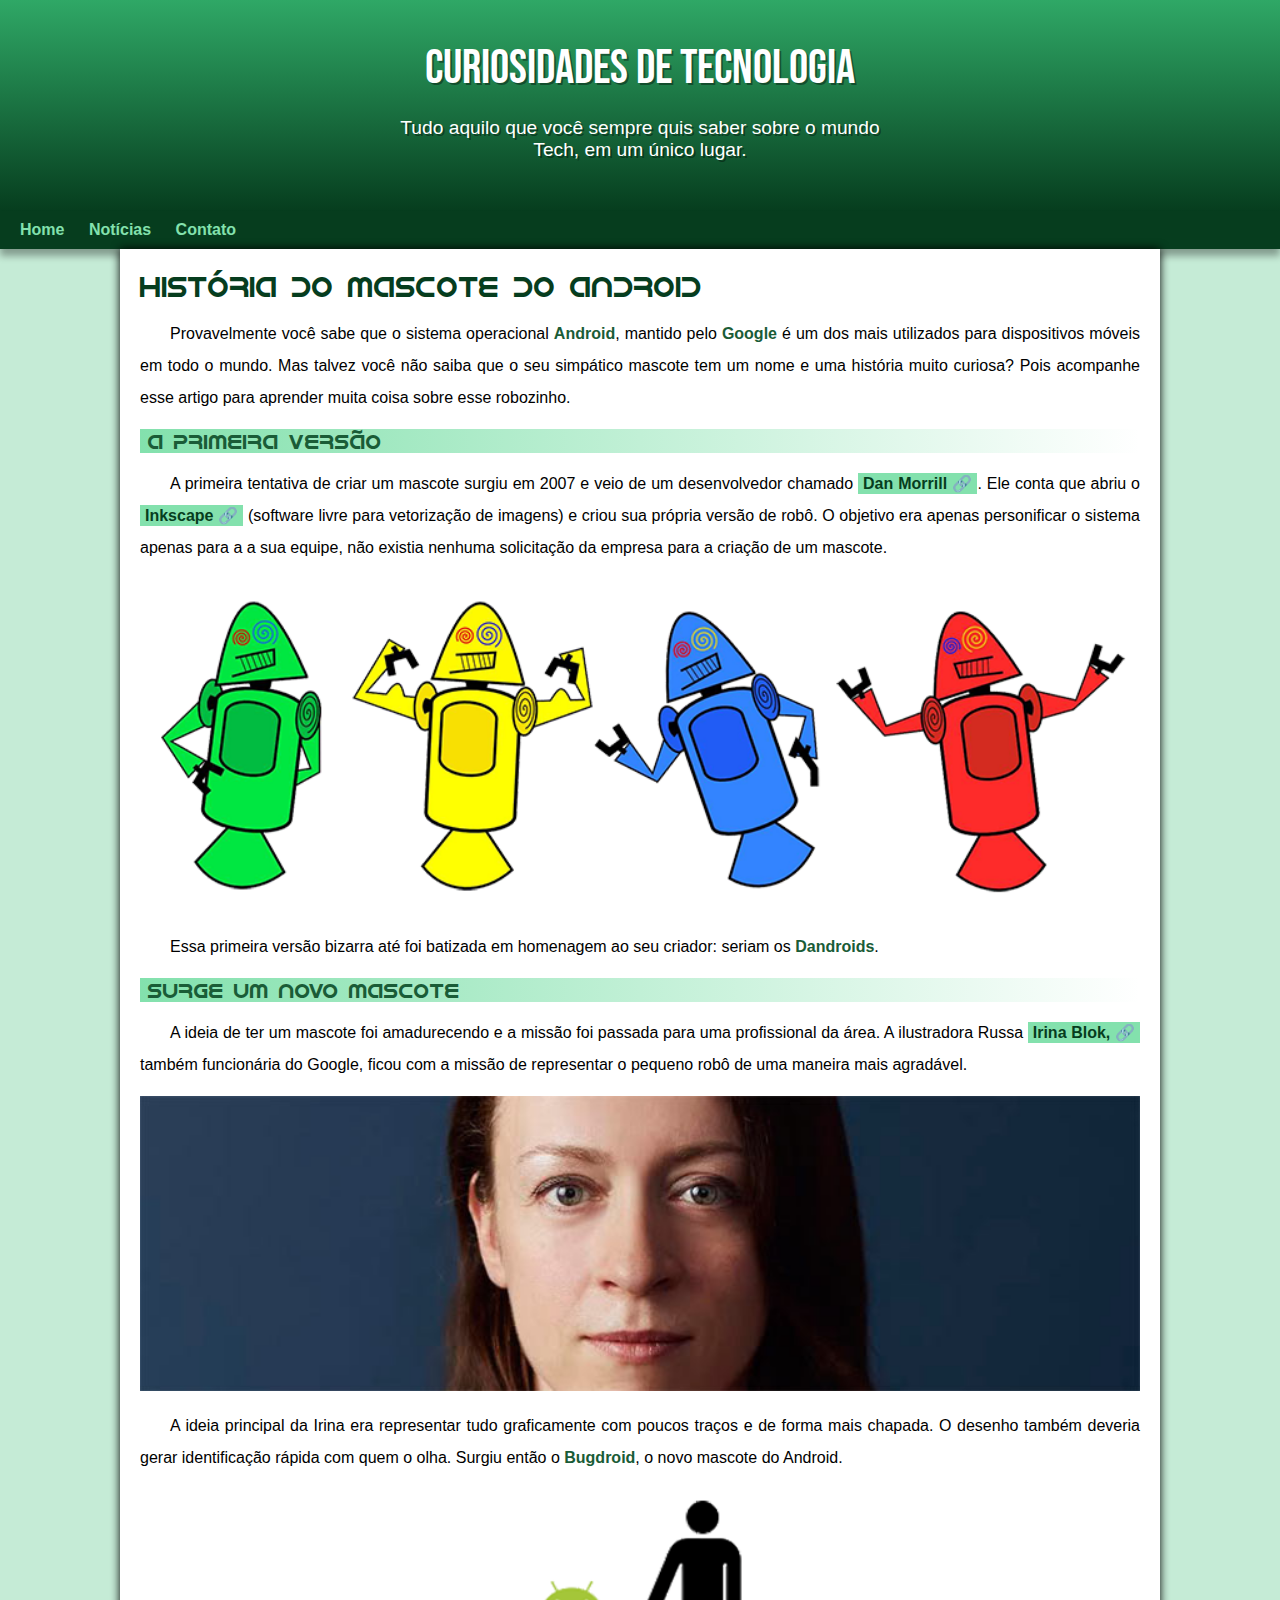
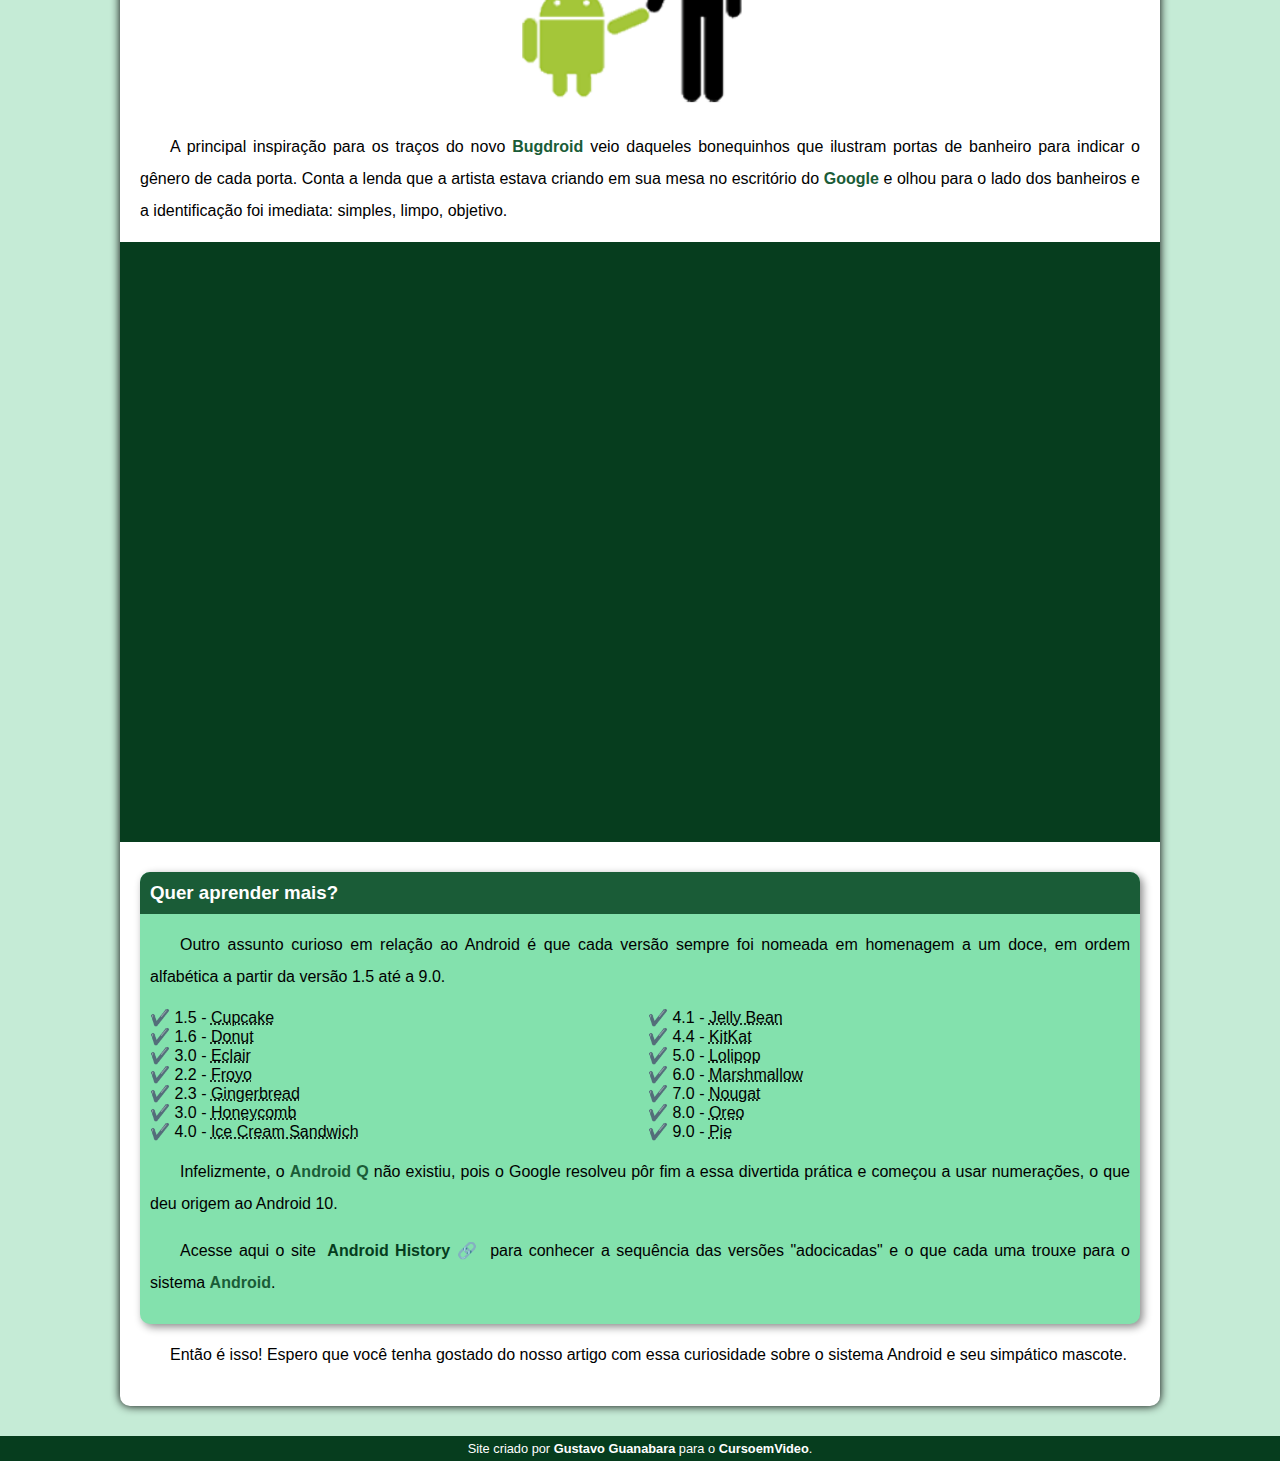
<file: index.html>
<!DOCTYPE html>
<html lang="pt-br">
<head>
    <meta charset="UTF-8">
    <meta name="viewport" content="width=device-width, initial-scale=1.0">
    <title>Como surgiu o mascote do Android?</title>
    <link rel="shortcut icon" href="imagens/favicon.ico" type="image/x-icon">
    <link rel="stylesheet" href="style/style.css">
</head>
<body>
    <header>
        <h1>Curiosidades de Tecnologia</h1>
        <p>Tudo aquilo que você sempre quis saber sobre o mundo Tech, em 
        um único lugar.</p>
    </header>
    <nav>
        <a href="#">Home</a>
        <a href="#">Notícias</a>
        <a href="#">Contato</a>
    </nav>
    <main>
        <article>
            <h1>História do Mascote do Android</h1>

            <p>
                Provavelmente você sabe que o sistema operacional <strong>Android</strong>, mantido pelo <strong>Google</strong>
                é um dos mais utilizados para dispositivos móveis em todo o mundo. Mas talvez você não
                saiba que o seu simpático mascote tem um nome e uma história muito curiosa? Pois acompanhe
                esse artigo para aprender muita coisa sobre esse robozinho.
            </p>

            <h2>A primeira versão</h2>

            <p>
                A primeira tentativa de criar um mascote surgiu em 2007 e veio de um desenvolvedor
                chamado <a href="https://androidcommunity.com/dan-morrill-shows-us-the-android-mascot-that-almost-was-20130103/" target="_blank" class="externo">
                Dan Morrill</a>. 
                Ele conta que abriu o <a href="https://inkscape.org/pt-br" class="externo">Inkscape</a> (software livre para vetorização de imagens)
                e criou sua própria versão de robô. O objetivo era apenas personificar o sistema apenas para a a sua equipe,
                não existia nenhuma solicitação da empresa para a criação de um mascote.
            </p>

            <picture>
                <source media="(max-width:670px)" srcset="imagens/dan-droids-pq.png">
                <img src="imagens/dan-droids.png" alt="Primeiro mascote do Android">
            </picture>

            <p>Essa primeira versão bizarra até foi batizada em homenagem 
             ao seu criador: seriam os <strong>Dandroids</strong>.</p>

            <h2>Surge um novo mascote</h2>

            <p>
                A ideia de ter um mascote foi amadurecendo e a missão foi passada para uma profissional da área.
                A ilustradora Russa <a href="https://www.irinablok.com/android" target="_blank" class="externo">Irina Blok,</a>
                também funcionária do Google, ficou com a missão de representar o
                pequeno robô de uma maneira mais agradável.
            </p>

            <picture>
                <source media="(max-width:670px )" srcset="imagens/irina-blok-pq.jpg">
                <img src="imagens/irina-blok.jpg" alt="Irina Blok, criadora do Bugdroid">
            </picture>

            <p>
                A ideia principal da Irina era representar tudo graficamente com poucos
                traços e de forma mais chapada. O desenho também deveria gerar identificação
                rápida com quem o olha. Surgiu então o <strong>Bugdroid</strong>, o novo mascote do Android.
            </p>

            <img src="imagens/bugdroid.png" class="pequena" alt="Bugdroid">

            <p>
                A principal inspiração para os traços do novo <strong>Bugdroid</strong> veio daqueles
                bonequinhos que ilustram portas de banheiro para indicar o gênero de cada porta.
                Conta a lenda que a artista estava criando em sua mesa no escritório do <strong>Google</strong> e
                olhou para o lado dos banheiros e a identificação foi imediata: simples, limpo, objetivo.
            </p>

            <div class="video">
                <iframe width="560" height="315" src="https://www.youtube.com/embed/l2UDgpLz20M?si=CtAYN_50r7Pa_cYT"
                title="YouTube video player" frameborder="0" allow="accelerometer; autoplay; clipboard-write;
                encrypted-media; gyroscope; picture-in-picture; web-share"
                referrerpolicy="strict-origin-when-cross-origin" allowfullscreen>
                </iframe>
            </div>
            
            <aside>
                <h3>Quer aprender mais?</h3>
                <p>
                    Outro assunto curioso em relação ao Android é que cada versão
                    sempre foi nomeada em homenagem a um doce, em ordem alfabética
                    a partir da versão 1.5 até a 9.0.
                </p>
                <ul>
                    <li>1.5 - <abbr title="Bolo de copo">Cupcake</abbr></li>
                    <li>1.6 - <abbr title="Rosquinha">Donut</abbr></li>
                    <li>3.0 - <abbr title="Bomba">Eclair</abbr></li>
                    <li>2.2 - <abbr title="Iorgute Congelado">Froyo</abbr></li>
                    <li>2.3 - <abbr title="Biscoito de Gengibre">Gingerbread</abbr></li>
                    <li>3.0 - <abbr title="Favo de Mel">Honeycomb</abbr></li>
                    <li>4.0 - <abbr title="Sanduíche de Sorvete"> Ice Cream Sandwich</abbr></li>
                    <li>4.1 - <abbr title="Jujuba">Jelly Bean</abbr></li>
                    <li>4.4 - <abbr title="KitKat">KitKat</abbr></li>
                    <li>5.0 - <abbr title="Pirulito">Lolipop</abbr></li>
                    <li>6.0 - <abbr title="Marshmallow"> Marshmallow</abbr></li>
                    <li>7.0 - <abbr title="Torrone">Nougat</abbr></li>
                    <li>8.0 - <abbr title="Oreo"> Oreo</abbr></li>
                    <li>9.0 - <abbr title="Torta">Pie</abbr></li>
                </ul>
                <p>
                    Infelizmente, o <strong>Android Q</strong> não existiu, pois o Google resolveu pôr fim
                    a essa divertida prática e começou a usar numerações, o que deu origem ao Android 10.
                </p>
                    <p>
                        Acesse aqui o site <a href="https://www.android.com/intl/en_uk/history/#/donut" target="_blank" class="externo">Android History </a>
                        para conhecer a sequência das versões "adocicadas"
                        e o que cada uma trouxe para o sistema <strong>Android</strong>.
                    </p>
                
                
            </aside>

            <p>
                Então é isso! Espero que você tenha gostado do nosso artigo com
                essa curiosidade sobre o sistema Android e seu simpático mascote.
            </p>
        </article>
    </main>
    <footer>
        <p>Site criado por <a href="https://gustavoguanabara.github.io/" target="_blank">Gustavo Guanabara</a> 
        para o <a href="https://www.youtube.com/cursoemvideo" target="_blank">CursoemVideo</a>.</p>
    </footer>
</body>
</html>
</file>
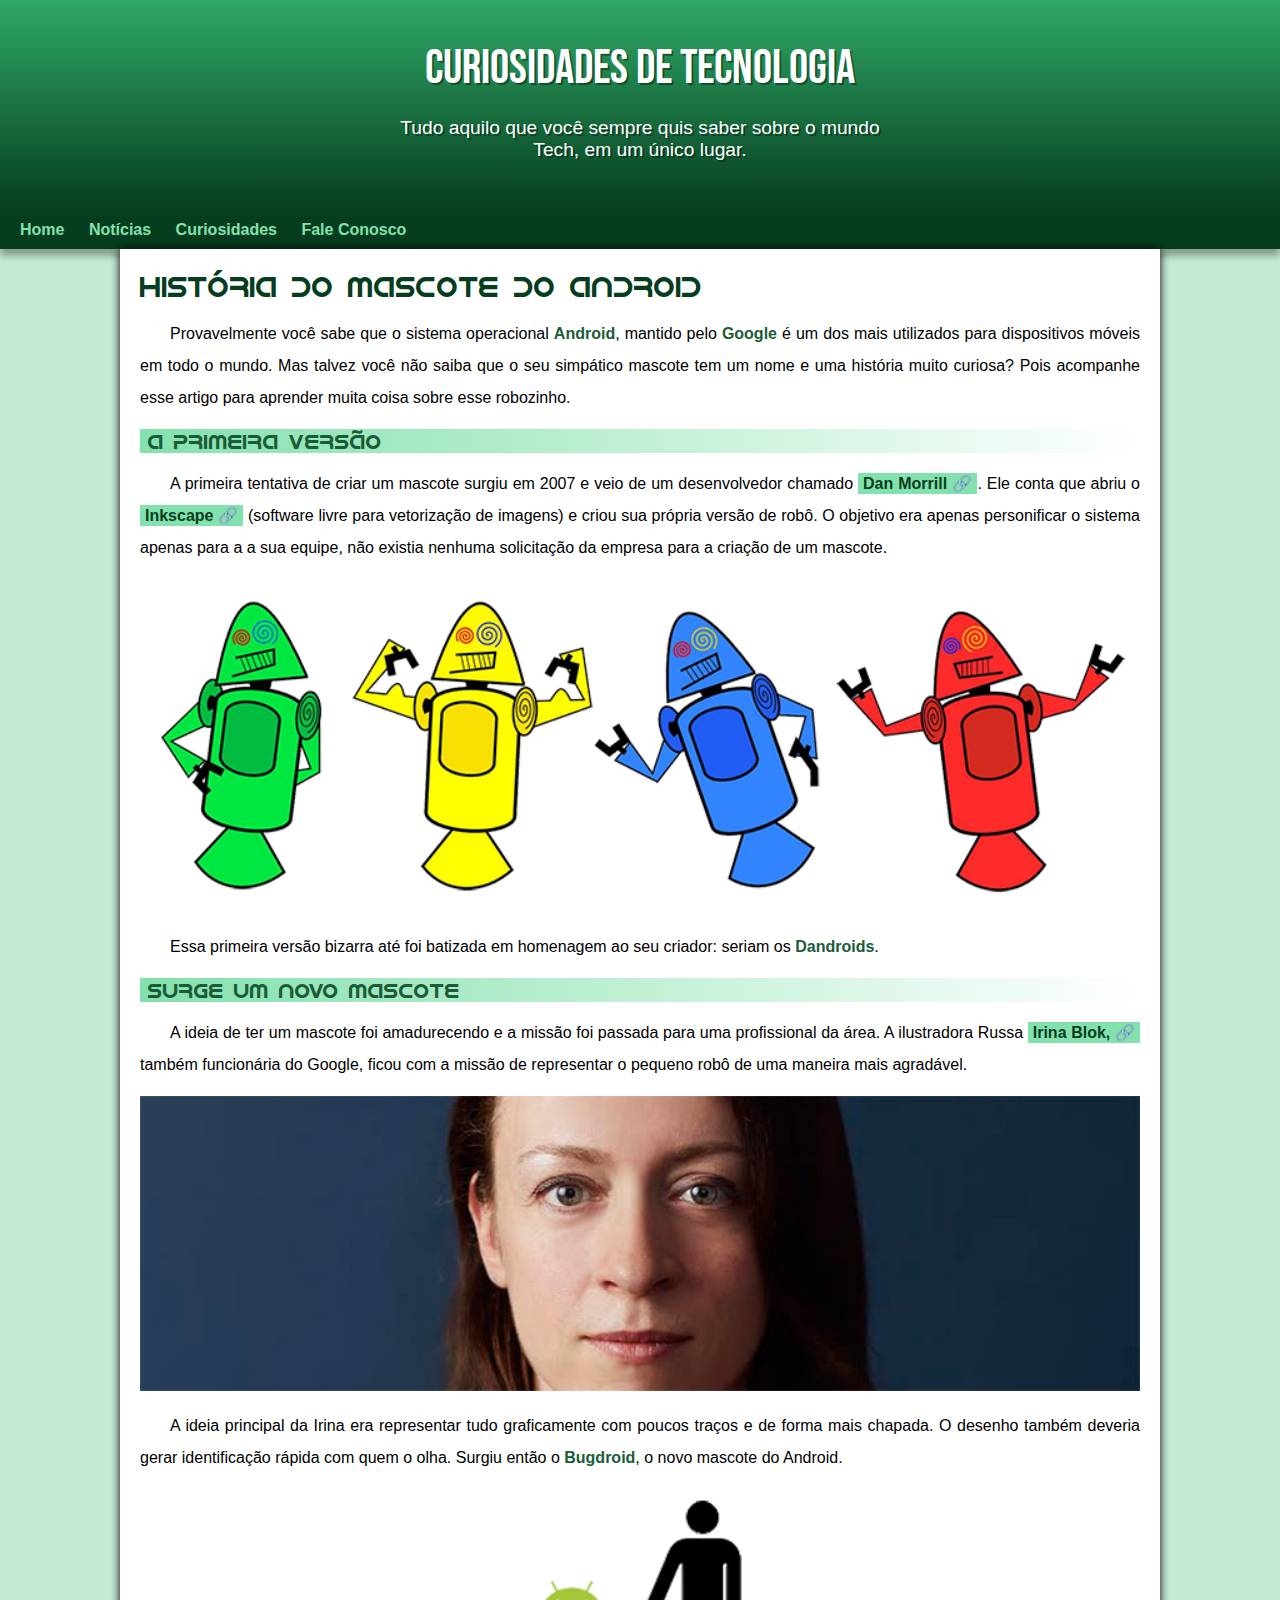
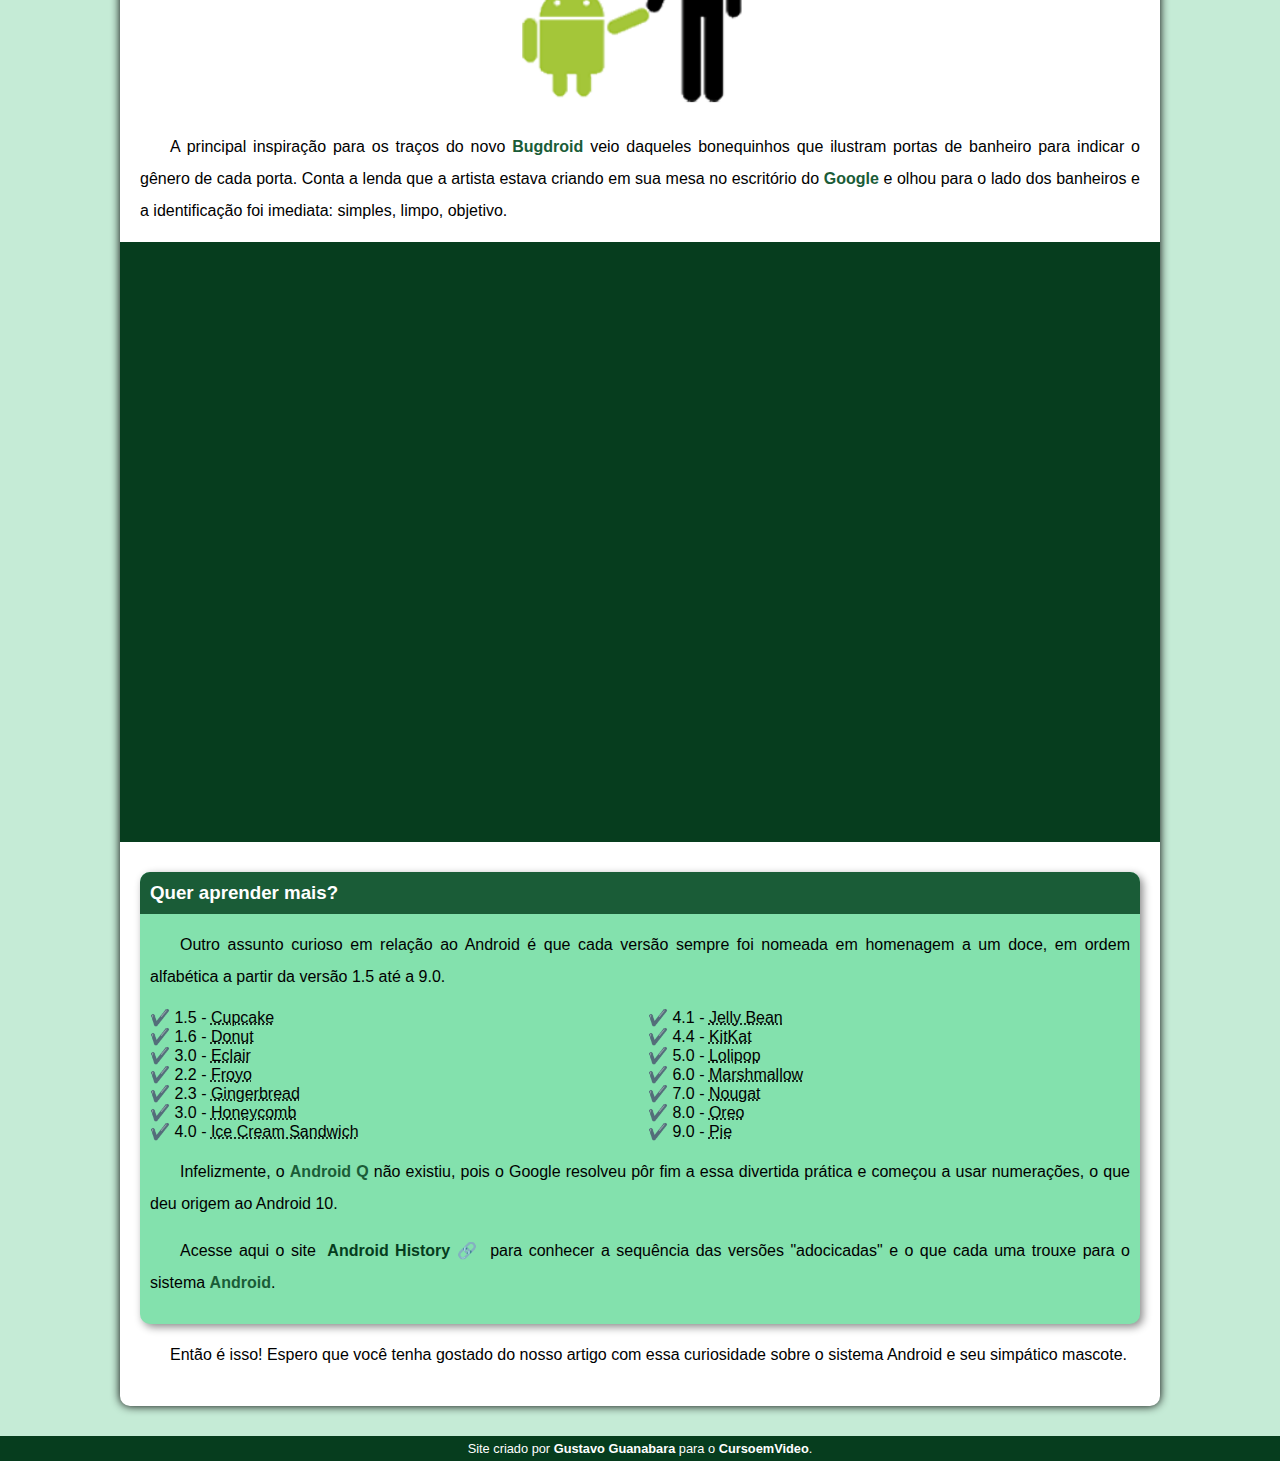
<file: android.html>
<!DOCTYPE html>
<html lang="pt-br">
<head>
    <meta charset="UTF-8">
    <meta name="viewport" content="width=device-width, initial-scale=1.0">
    <title>Como surgiu o mascote do Android?</title>
    <link rel="shortcut icon" href="imagens/favicon.ico" type="image/x-icon">
    <link rel="stylesheet" href="style/style.css">
</head>
<body>
    <header>
        <h1>Curiosidades de Tecnologia</h1>
        <p>Tudo aquilo que você sempre quis saber sobre o mundo Tech, em 
        um único lugar.</p>
    </header>
    <nav>
        <a href="#">Home</a>
        <a href="#">Notícias</a>
        <a href="#">Curiosidades</a>
        <a href="#">Fale Conosco</a>
    </nav>
    <main>
        <article>
            <h1>História do Mascote do Android</h1>

            <p>
                Provavelmente você sabe que o sistema operacional <strong>Android</strong>, mantido pelo <strong>Google</strong>
                é um dos mais utilizados para dispositivos móveis em todo o mundo. Mas talvez você não
                saiba que o seu simpático mascote tem um nome e uma história muito curiosa? Pois acompanhe
                esse artigo para aprender muita coisa sobre esse robozinho.
            </p>

            <h2>A primeira versão</h2>

            <p>
                A primeira tentativa de criar um mascote surgiu em 2007 e veio de um desenvolvedor
                chamado <a href="https://androidcommunity.com/dan-morrill-shows-us-the-android-mascot-that-almost-was-20130103/" target="_blank" class="externo">
                Dan Morrill</a>. 
                Ele conta que abriu o <a href="https://inkscape.org/pt-br" class="externo">Inkscape</a> (software livre para vetorização de imagens)
                e criou sua própria versão de robô. O objetivo era apenas personificar o sistema apenas para a a sua equipe,
                não existia nenhuma solicitação da empresa para a criação de um mascote.
            </p>

            <picture>
                <source media="(max-width:670px)" srcset="imagens/dan-droids-pq.png">
                <img src="imagens/dan-droids.png" alt="Primeiro mascote do Android">
            </picture>

            <p>Essa primeira versão bizarra até foi batizada em homenagem 
             ao seu criador: seriam os <strong>Dandroids</strong>.</p>

            <h2>Surge um novo mascote</h2>

            <p>
                A ideia de ter um mascote foi amadurecendo e a missão foi passada para uma profissional da área.
                A ilustradora Russa <a href="https://www.irinablok.com/android" target="_blank" class="externo">Irina Blok,</a>
                também funcionária do Google, ficou com a missão de representar o
                pequeno robô de uma maneira mais agradável.
            </p>

            <picture>
                <source media="(max-width:670px )" srcset="imagens/irina-blok-pq.jpg">
                <img src="imagens/irina-blok.jpg" alt="Irina Blok, criadora do Bugdroid">
            </picture>

            <p>
                A ideia principal da Irina era representar tudo graficamente com poucos
                traços e de forma mais chapada. O desenho também deveria gerar identificação
                rápida com quem o olha. Surgiu então o <strong>Bugdroid</strong>, o novo mascote do Android.
            </p>

            <img src="imagens/bugdroid.png" class="pequena" alt="Bugdroid">

            <p>
                A principal inspiração para os traços do novo <strong>Bugdroid</strong> veio daqueles
                bonequinhos que ilustram portas de banheiro para indicar o gênero de cada porta.
                Conta a lenda que a artista estava criando em sua mesa no escritório do <strong>Google</strong> e
                olhou para o lado dos banheiros e a identificação foi imediata: simples, limpo, objetivo.
            </p>

            <div class="video">
                <iframe width="560" height="315" src="https://www.youtube.com/embed/l2UDgpLz20M?si=CtAYN_50r7Pa_cYT"
                title="YouTube video player" frameborder="0" allow="accelerometer; autoplay; clipboard-write;
                encrypted-media; gyroscope; picture-in-picture; web-share"
                referrerpolicy="strict-origin-when-cross-origin" allowfullscreen>
                </iframe>
            </div>
            
            <aside>
                <h3>Quer aprender mais?</h3>
                <p>
                    Outro assunto curioso em relação ao Android é que cada versão
                    sempre foi nomeada em homenagem a um doce, em ordem alfabética
                    a partir da versão 1.5 até a 9.0.
                </p>
                <ul>
                    <li>1.5 - <abbr title="Bolo de copo">Cupcake</abbr></li>
                    <li>1.6 - <abbr title="Rosquinha">Donut</abbr></li>
                    <li>3.0 - <abbr title="Bomba">Eclair</abbr></li>
                    <li>2.2 - <abbr title="Iorgute Congelado">Froyo</abbr></li>
                    <li>2.3 - <abbr title="Biscoito de Gengibre">Gingerbread</abbr></li>
                    <li>3.0 - <abbr title="Favo de Mel">Honeycomb</abbr></li>
                    <li>4.0 - <abbr title="Sanduíche de Sorvete"> Ice Cream Sandwich</abbr></li>
                    <li>4.1 - <abbr title="Jujuba">Jelly Bean</abbr></li>
                    <li>4.4 - <abbr title="KitKat">KitKat</abbr></li>
                    <li>5.0 - <abbr title="Pirulito">Lolipop</abbr></li>
                    <li>6.0 - <abbr title="Marshmallow"> Marshmallow</abbr></li>
                    <li>7.0 - <abbr title="Torrone">Nougat</abbr></li>
                    <li>8.0 - <abbr title="Oreo"> Oreo</abbr></li>
                    <li>9.0 - <abbr title="Torta">Pie</abbr></li>
                </ul>
                <p>
                    Infelizmente, o <strong>Android Q</strong> não existiu, pois o Google resolveu pôr fim
                    a essa divertida prática e começou a usar numerações, o que deu origem ao Android 10.
                </p>
                    <p>
                        Acesse aqui o site <a href="https://www.android.com/intl/en_uk/history/#/donut" target="_blank" class="externo">Android History </a>
                        para conhecer a sequência das versões "adocicadas"
                        e o que cada uma trouxe para o sistema <strong>Android</strong>.
                    </p>
                
                
            </aside>

            <p>
                Então é isso! Espero que você tenha gostado do nosso artigo com
                essa curiosidade sobre o sistema Android e seu simpático mascote.
            </p>
        </article>
    </main>
    <footer>
        <p>Site criado por <a href="https://gustavoguanabara.github.io/" target="_blank">Gustavo Guanabara</a> 
        para o <a href="https://www.youtube.com/cursoemvideo" target="_blank">CursoemVideo</a>.</p>
    </footer>
</body>
</html>
</file>
<file: style/style.css>
@charset "UTF-8";

@import url('https://fonts.googleapis.com/css2?family=Bebas+Neue&display=swap');

@font-face {
    font-family: 'Android';
    src: url('../fontes/idroid.otf') format('opentype');
    font-weight: normal; 
}

/* Cores principais - Paleta Android 
VARIAVÉL root*/
:root {
    --cor0: #c5ebd6;
    --cor1: #83e1ad;
    --cor2: #3ddc84;
    --cor3: #2fa866;
    --cor4: #1a5c37;
    --cor5: #063d1e;

    --fonte-padrao: Arial, Verdana, Helvetica, sans-serif; 
    --fonte-destaque: "Bebas Neue", sans-serif;
    --fonte-android: 'Android', sans-serif; 
}

*{
    margin: 0px;
    padding: 0px;
}

body {
    background-color: var(--cor0);
    font-family: var(--fonte-padrao); 
}

a.externo::after{
    content:' 🔗'; /* tirei do site emojipedia */

}



header{
    background-image: linear-gradient(to bottom,var(--cor3),var(--cor5)); 
    min-height: 150px;
    text-align: center;
    padding-top: 40px;
}

header > h1 {
    color:white;
    font-family: var(--fonte-destaque);
    font-size: 3em;
    font-weight: normal;
    margin-bottom:20px; 
    text-shadow: 2px 2px 0px rgba(0, 0, 0, 0.377);
    
}

header > p{
    font-family: var(--fonte-padrao);
    font-size: 1.2em;
    color:white;
    max-width: 500px;
    padding-right: 10px;
    padding-left: 10px;
    margin: auto;
    padding-bottom: 50px;
    text-shadow: 2px 2px 0px rgba(0, 0, 0, 0.377);

}

nav{
    background-color:var(--cor5); 
    padding: 10px;
    box-shadow: 0px 7px 7px rgba(0, 0, 0, 0.329);
}
nav > a{
    color: var(--cor1);
    padding: 10px;
    border-radius: 5px;
    text-decoration: none;
    font-weight: bold;
    transition-duration: 0.5s;

}

nav > a:hover{
    background-color: var(--cor3);
    color: var(--cor5);
}

main{
    min-width: 300px;
    max-width: 1000px;
    margin: auto;
    margin-bottom: 30px;
    padding: 20px;
    background-color:white;
    box-shadow: 0px 0px 10px black;
    border-bottom-left-radius: 10px;
    border-bottom-right-radius: 10px;
}

main h1 {
    color: var(--cor5);
    font-family:var(--fonte-android);
    font-weight: normal;
    font-size: 1.8em;
}

main h2{
     font-family:var(--fonte-android);
     color: var(--cor4);
     font-size: 1.3em;
     font-weight: normal;
     background-image: linear-gradient(to right,var(--cor1), transparent); /*degradê */
     text-indent: 8px;
}

main p{
    margin:15px 0px; 
    text-align: justify;
    text-indent: 30px;
    font-size: 1em;
    line-height: 2em;
}

main strong{
    color: var(--cor4);
    font-weight: bold;

}

main a{
    text-decoration: none; /* tira sublinhado*/
    font-weight: bold;
    color: var(--cor5);
    background-color: var(--cor1);
    padding: 2px 5px ;
}
main a:hover{
    text-decoration: underline; /* com sublinhado*/
    color: var(--cor4);
}

 main img{
    width: 100%;
 }

 main img.pequena{
    max-width: 350px;
    display: block;
    margin: auto;
 }

 div.video{
    background-color: var(--cor5);
    margin: 0px -20px 30px -20px;
    padding: 20px;
    padding-bottom: 58%;
    position: relative;
 }

 div.video > iframe{
    position: absolute;
    top:5%;
    left: 5%;
    width: 90%;
    height: 90%;

 }

 aside{
    background-color: var(--cor1);
    padding: 10px;
    border-radius:10px;
    box-shadow: 3px 3px 8px rgba(0, 0, 0, 0.459); 
 }

 aside > h3{
    background-color: var(--cor4);
    color: white;
    padding: 10px;
    margin: -10px -10px 0px -10px;
    border-radius: 10px 10px 0px 0px;
    
    
 }

 aside > ul{
    list-style-type: ' ✔️ '; /* tirei do site emojipedia */
    list-style-position: inside; 
    columns: 2;
 }

footer{
    background-color:var(--cor5);
    color:white;
    text-align: center;
    font-size: 0.8em;
    padding: 5px;
}
footer a{
    color: white;
    font-weight: bolder;
    text-decoration: none;
}
footer a:hover{
    text-decoration: underline;
    color: var(--cor1);
}
</file>
